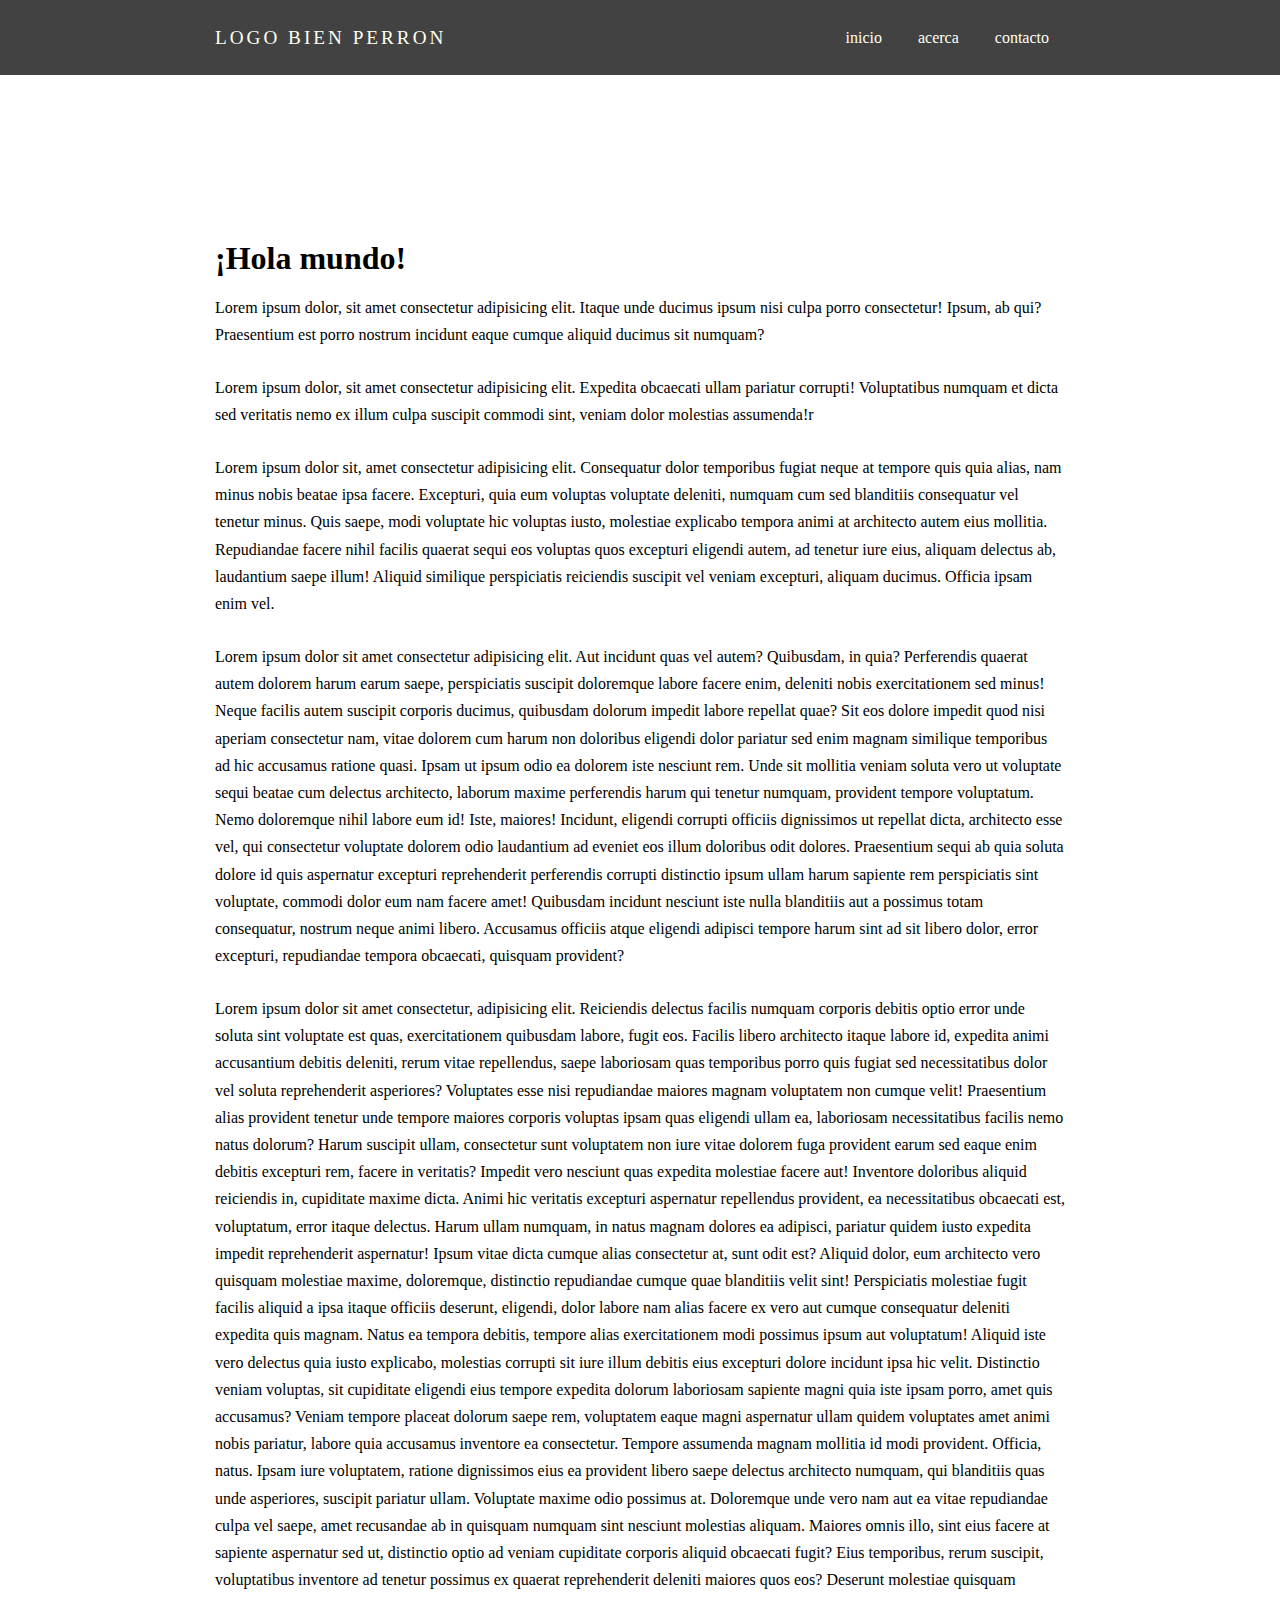
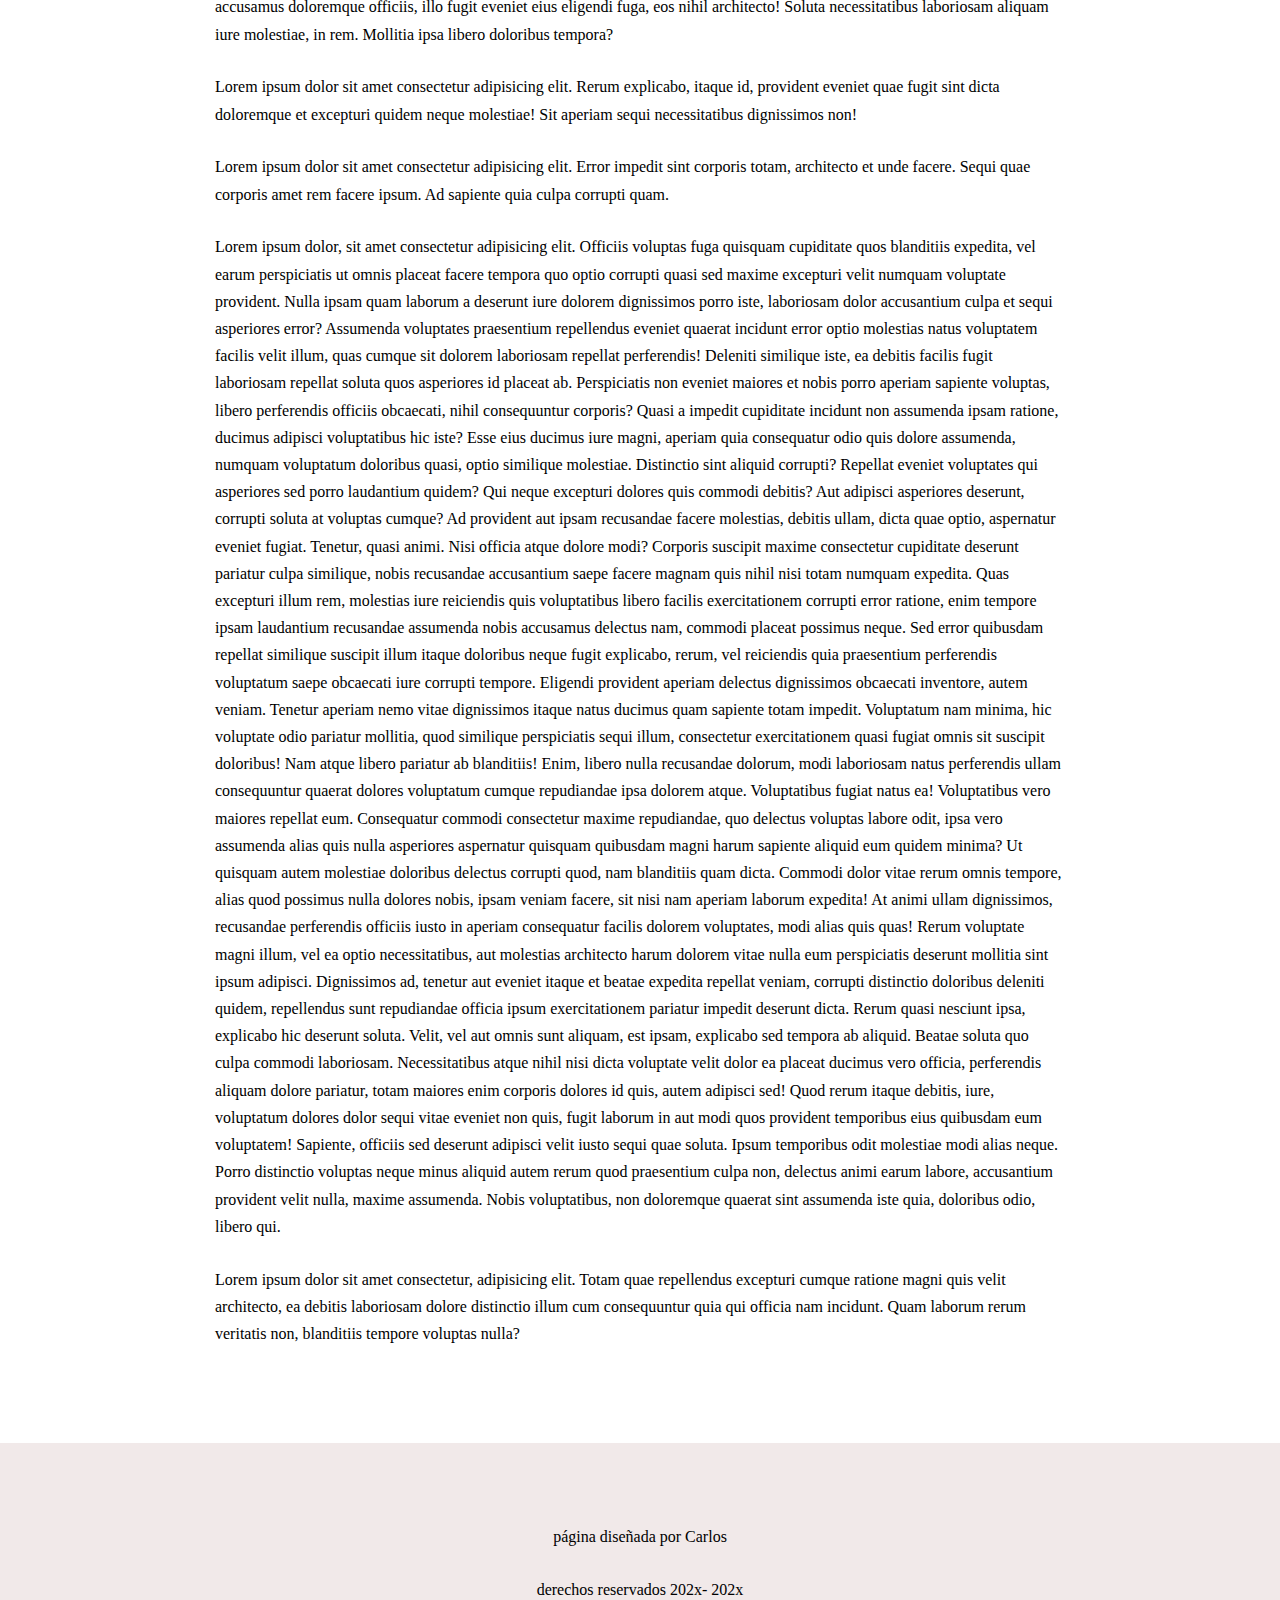
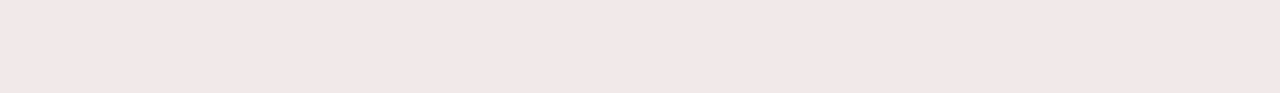
<file: index.html>
<!DOCTYPE html>
<html lang="es">
<head>
    <meta charset="utf-8">
    <title>mi página</title>
    <link rel="stylesheet" href="styles.css">
    <meta name="viewport" content="width=device-width, initial-scale=1">
    <script src="https://code.jquery.com/jquery-3.5.1.min.js" ></script>
    <script src="main.js" type="text/JavaScript"></script>

</head>
<body>
    <header class="header">
        <div class="container logo-nav-container">
            <a href="index.html" class="logo">LOGO BIEN PERRON</a>
            <span class="menu-icon">ver menú</span>
            <nav class="navegation">
                <ul>
                    <li><a href="index.html">inicio</a></li>
                    <li><a href="indexx.html">acerca</a></li>
                    <li><a href="indexxx.html">contacto</a></li>
                
                </ul>

            </nav>

        </div>

    </header>
    <main class="main">
        <div class="container">
            <h1>¡Hola mundo!</h1>

            <p>Lorem ipsum dolor, sit amet consectetur adipisicing elit. Itaque unde ducimus ipsum nisi culpa porro consectetur! Ipsum, ab qui? Praesentium est porro nostrum incidunt eaque cumque aliquid ducimus sit numquam?</p>
            <p>Lorem ipsum dolor, sit amet consectetur adipisicing elit. Expedita obcaecati ullam pariatur corrupti! Voluptatibus numquam et dicta sed veritatis nemo ex illum culpa suscipit commodi sint, veniam dolor molestias assumenda!r</p>
            <p>Lorem ipsum dolor sit, amet consectetur adipisicing elit. Consequatur dolor temporibus fugiat neque at tempore quis quia alias, nam minus nobis beatae ipsa facere. Excepturi, quia eum voluptas voluptate deleniti, numquam cum sed blanditiis consequatur vel tenetur minus. Quis saepe, modi voluptate hic voluptas iusto, molestiae explicabo tempora animi at architecto autem eius mollitia. Repudiandae facere nihil facilis quaerat sequi eos voluptas quos excepturi eligendi autem, ad tenetur iure eius, aliquam delectus ab, laudantium saepe illum! Aliquid similique perspiciatis reiciendis suscipit vel veniam excepturi, aliquam ducimus. Officia ipsam enim vel.</p>
            <p>Lorem ipsum dolor sit amet consectetur adipisicing elit. Aut incidunt quas vel autem? Quibusdam, in quia? Perferendis quaerat autem dolorem harum earum saepe, perspiciatis suscipit doloremque labore facere enim, deleniti nobis exercitationem sed minus! Neque facilis autem suscipit corporis ducimus, quibusdam dolorum impedit labore repellat quae? Sit eos dolore impedit quod nisi aperiam consectetur nam, vitae dolorem cum harum non doloribus eligendi dolor pariatur sed enim magnam similique temporibus ad hic accusamus ratione quasi. Ipsam ut ipsum odio ea dolorem iste nesciunt rem. Unde sit mollitia veniam soluta vero ut voluptate sequi beatae cum delectus architecto, laborum maxime perferendis harum qui tenetur numquam, provident tempore voluptatum. Nemo doloremque nihil labore eum id! Iste, maiores! Incidunt, eligendi corrupti officiis dignissimos ut repellat dicta, architecto esse vel, qui consectetur voluptate dolorem odio laudantium ad eveniet eos illum doloribus odit dolores. Praesentium sequi ab quia soluta dolore id quis aspernatur excepturi reprehenderit perferendis corrupti distinctio ipsum ullam harum sapiente rem perspiciatis sint voluptate, commodi dolor eum nam facere amet! Quibusdam incidunt nesciunt iste nulla blanditiis aut a possimus totam consequatur, nostrum neque animi libero. Accusamus officiis atque eligendi adipisci tempore harum sint ad sit libero dolor, error excepturi, repudiandae tempora obcaecati, quisquam provident?</p>
            <p>Lorem ipsum dolor sit amet consectetur, adipisicing elit. Reiciendis delectus facilis numquam corporis debitis optio error unde soluta sint voluptate est quas, exercitationem quibusdam labore, fugit eos. Facilis libero architecto itaque labore id, expedita animi accusantium debitis deleniti, rerum vitae repellendus, saepe laboriosam quas temporibus porro quis fugiat sed necessitatibus dolor vel soluta reprehenderit asperiores? Voluptates esse nisi repudiandae maiores magnam voluptatem non cumque velit! Praesentium alias provident tenetur unde tempore maiores corporis voluptas ipsam quas eligendi ullam ea, laboriosam necessitatibus facilis nemo natus dolorum? Harum suscipit ullam, consectetur sunt voluptatem non iure vitae dolorem fuga provident earum sed eaque enim debitis excepturi rem, facere in veritatis? Impedit vero nesciunt quas expedita molestiae facere aut! Inventore doloribus aliquid reiciendis in, cupiditate maxime dicta. Animi hic veritatis excepturi aspernatur repellendus provident, ea necessitatibus obcaecati est, voluptatum, error itaque delectus. Harum ullam numquam, in natus magnam dolores ea adipisci, pariatur quidem iusto expedita impedit reprehenderit aspernatur! Ipsum vitae dicta cumque alias consectetur at, sunt odit est? Aliquid dolor, eum architecto vero quisquam molestiae maxime, doloremque, distinctio repudiandae cumque quae blanditiis velit sint! Perspiciatis molestiae fugit facilis aliquid a ipsa itaque officiis deserunt, eligendi, dolor labore nam alias facere ex vero aut cumque consequatur deleniti expedita quis magnam. Natus ea tempora debitis, tempore alias exercitationem modi possimus ipsum aut voluptatum! Aliquid iste vero delectus quia iusto explicabo, molestias corrupti sit iure illum debitis eius excepturi dolore incidunt ipsa hic velit. Distinctio veniam voluptas, sit cupiditate eligendi eius tempore expedita dolorum laboriosam sapiente magni quia iste ipsam porro, amet quis accusamus? Veniam tempore placeat dolorum saepe rem, voluptatem eaque magni aspernatur ullam quidem voluptates amet animi nobis pariatur, labore quia accusamus inventore ea consectetur. Tempore assumenda magnam mollitia id modi provident. Officia, natus. Ipsam iure voluptatem, ratione dignissimos eius ea provident libero saepe delectus architecto numquam, qui blanditiis quas unde asperiores, suscipit pariatur ullam. Voluptate maxime odio possimus at. Doloremque unde vero nam aut ea vitae repudiandae culpa vel saepe, amet recusandae ab in quisquam numquam sint nesciunt molestias aliquam. Maiores omnis illo, sint eius facere at sapiente aspernatur sed ut, distinctio optio ad veniam cupiditate corporis aliquid obcaecati fugit? Eius temporibus, rerum suscipit, voluptatibus inventore ad tenetur possimus ex quaerat reprehenderit deleniti maiores quos eos? Deserunt molestiae quisquam accusamus doloremque officiis, illo fugit eveniet eius eligendi fuga, eos nihil architecto! Soluta necessitatibus laboriosam aliquam iure molestiae, in rem. Mollitia ipsa libero doloribus tempora?</p>
            <p>Lorem ipsum dolor sit amet consectetur adipisicing elit. Rerum explicabo, itaque id, provident eveniet quae fugit sint dicta doloremque et excepturi quidem neque molestiae! Sit aperiam sequi necessitatibus dignissimos non!</p>
            <p>Lorem ipsum dolor sit amet consectetur adipisicing elit. Error impedit sint corporis totam, architecto et unde facere. Sequi quae corporis amet rem facere ipsum. Ad sapiente quia culpa corrupti quam.</p>
            <p>Lorem ipsum dolor, sit amet consectetur adipisicing elit. Officiis voluptas fuga quisquam cupiditate quos blanditiis expedita, vel earum perspiciatis ut omnis placeat facere tempora quo optio corrupti quasi sed maxime excepturi velit numquam voluptate provident. Nulla ipsam quam laborum a deserunt iure dolorem dignissimos porro iste, laboriosam dolor accusantium culpa et sequi asperiores error? Assumenda voluptates praesentium repellendus eveniet quaerat incidunt error optio molestias natus voluptatem facilis velit illum, quas cumque sit dolorem laboriosam repellat perferendis! Deleniti similique iste, ea debitis facilis fugit laboriosam repellat soluta quos asperiores id placeat ab. Perspiciatis non eveniet maiores et nobis porro aperiam sapiente voluptas, libero perferendis officiis obcaecati, nihil consequuntur corporis? Quasi a impedit cupiditate incidunt non assumenda ipsam ratione, ducimus adipisci voluptatibus hic iste? Esse eius ducimus iure magni, aperiam quia consequatur odio quis dolore assumenda, numquam voluptatum doloribus quasi, optio similique molestiae. Distinctio sint aliquid corrupti? Repellat eveniet voluptates qui asperiores sed porro laudantium quidem? Qui neque excepturi dolores quis commodi debitis? Aut adipisci asperiores deserunt, corrupti soluta at voluptas cumque? Ad provident aut ipsam recusandae facere molestias, debitis ullam, dicta quae optio, aspernatur eveniet fugiat. Tenetur, quasi animi. Nisi officia atque dolore modi? Corporis suscipit maxime consectetur cupiditate deserunt pariatur culpa similique, nobis recusandae accusantium saepe facere magnam quis nihil nisi totam numquam expedita. Quas excepturi illum rem, molestias iure reiciendis quis voluptatibus libero facilis exercitationem corrupti error ratione, enim tempore ipsam laudantium recusandae assumenda nobis accusamus delectus nam, commodi placeat possimus neque. Sed error quibusdam repellat similique suscipit illum itaque doloribus neque fugit explicabo, rerum, vel reiciendis quia praesentium perferendis voluptatum saepe obcaecati iure corrupti tempore. Eligendi provident aperiam delectus dignissimos obcaecati inventore, autem veniam. Tenetur aperiam nemo vitae dignissimos itaque natus ducimus quam sapiente totam impedit. Voluptatum nam minima, hic voluptate odio pariatur mollitia, quod similique perspiciatis sequi illum, consectetur exercitationem quasi fugiat omnis sit suscipit doloribus! Nam atque libero pariatur ab blanditiis! Enim, libero nulla recusandae dolorum, modi laboriosam natus perferendis ullam consequuntur quaerat dolores voluptatum cumque repudiandae ipsa dolorem atque. Voluptatibus fugiat natus ea! Voluptatibus vero maiores repellat eum. Consequatur commodi consectetur maxime repudiandae, quo delectus voluptas labore odit, ipsa vero assumenda alias quis nulla asperiores aspernatur quisquam quibusdam magni harum sapiente aliquid eum quidem minima? Ut quisquam autem molestiae doloribus delectus corrupti quod, nam blanditiis quam dicta. Commodi dolor vitae rerum omnis tempore, alias quod possimus nulla dolores nobis, ipsam veniam facere, sit nisi nam aperiam laborum expedita! At animi ullam dignissimos, recusandae perferendis officiis iusto in aperiam consequatur facilis dolorem voluptates, modi alias quis quas! Rerum voluptate magni illum, vel ea optio necessitatibus, aut molestias architecto harum dolorem vitae nulla eum perspiciatis deserunt mollitia sint ipsum adipisci. Dignissimos ad, tenetur aut eveniet itaque et beatae expedita repellat veniam, corrupti distinctio doloribus deleniti quidem, repellendus sunt repudiandae officia ipsum exercitationem pariatur impedit deserunt dicta. Rerum quasi nesciunt ipsa, explicabo hic deserunt soluta. Velit, vel aut omnis sunt aliquam, est ipsam, explicabo sed tempora ab aliquid. Beatae soluta quo culpa commodi laboriosam. Necessitatibus atque nihil nisi dicta voluptate velit dolor ea placeat ducimus vero officia, perferendis aliquam dolore pariatur, totam maiores enim corporis dolores id quis, autem adipisci sed! Quod rerum itaque debitis, iure, voluptatum dolores dolor sequi vitae eveniet non quis, fugit laborum in aut modi quos provident temporibus eius quibusdam eum voluptatem! Sapiente, officiis sed deserunt adipisci velit iusto sequi quae soluta. Ipsum temporibus odit molestiae modi alias neque. Porro distinctio voluptas neque minus aliquid autem rerum quod praesentium culpa non, delectus animi earum labore, accusantium provident velit nulla, maxime assumenda. Nobis voluptatibus, non doloremque quaerat sint assumenda iste quia, doloribus odio, libero qui.</p> 
            <p>Lorem ipsum dolor sit amet consectetur, adipisicing elit. Totam quae repellendus excepturi cumque ratione magni quis velit architecto, ea debitis laboriosam dolore distinctio illum cum consequuntur quia qui officia nam incidunt. Quam laborum rerum veritatis non, blanditiis tempore voluptas nulla?</p>

        </div>

    </main>

    <footer class="footer">
        <div class="container">
            <p>página diseñada por Carlos</p>
            <p>derechos reservados 202x- 202x</p>


        </div>

    </footer>

</body>

</html>
</file>
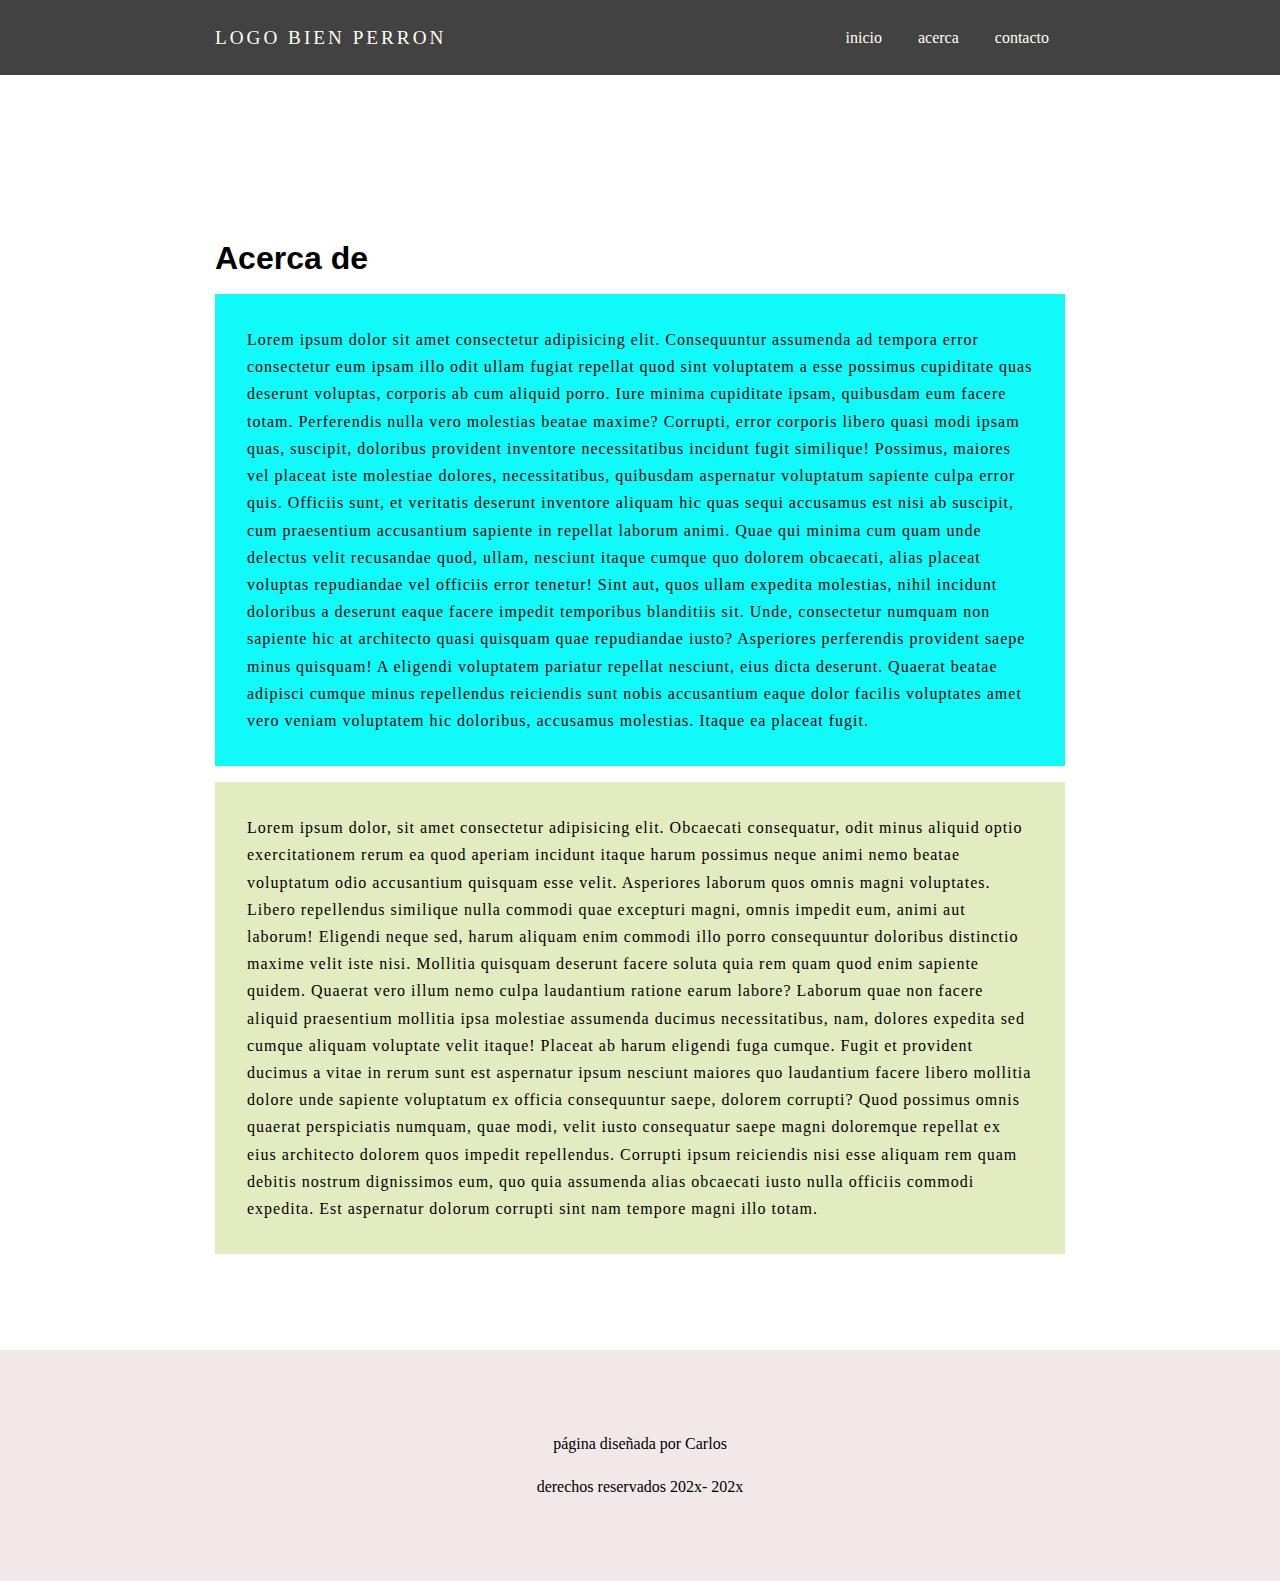
<file: indexx.html>
<!DOCTYPE html>
<html lang="es">
<head>
    <meta charset="utf-8">
    <title>mi página</title>
    <link rel="stylesheet" href="styless.css">
    <meta name="viewport" content="width=device-width, initial-scale=1">
    <script src="https://code.jquery.com/jquery-3.5.1.min.js" ></script>
    <script src="main.js" type="text/JavaScript"></script>

</head>
<body>
    <header class="header">
        <div class="container logo-nav-container">
            <a href="index.html" class="logo">LOGO BIEN PERRON</a>
            <span class="menu-icon">ver menú</span>
            <nav class="navegation">
                <ul>
                    <li><a href="index.html">inicio</a></li>
                    <li><a href="indexx.html">acerca</a></li>
                    <li><a href="indexxx.html">contacto</a></li>
                
                </ul>

            </nav>

        </div>

    </header>
    <main class="main">
        <div class="container">
            <h1 class="h11">Acerca de</h1>
            
            <p class="p1">Lorem ipsum dolor sit amet consectetur adipisicing elit. Consequuntur assumenda ad tempora error consectetur eum ipsam illo odit ullam fugiat repellat quod sint voluptatem a esse possimus cupiditate quas deserunt voluptas, corporis ab cum aliquid porro. Iure minima cupiditate ipsam, quibusdam eum facere totam. Perferendis nulla vero molestias beatae maxime? Corrupti, error corporis libero quasi modi ipsam quas, suscipit, doloribus provident inventore necessitatibus incidunt fugit similique! Possimus, maiores vel placeat iste molestiae dolores, necessitatibus, quibusdam aspernatur voluptatum sapiente culpa error quis. Officiis sunt, et veritatis deserunt inventore aliquam hic quas sequi accusamus est nisi ab suscipit, cum praesentium accusantium sapiente in repellat laborum animi. Quae qui minima cum quam unde delectus velit recusandae quod, ullam, nesciunt itaque cumque quo dolorem obcaecati, alias placeat voluptas repudiandae vel officiis error tenetur! Sint aut, quos ullam expedita molestias, nihil incidunt doloribus a deserunt eaque facere impedit temporibus blanditiis sit. Unde, consectetur numquam non sapiente hic at architecto quasi quisquam quae repudiandae iusto? Asperiores perferendis provident saepe minus quisquam! A eligendi voluptatem pariatur repellat nesciunt, eius dicta deserunt. Quaerat beatae adipisci cumque minus repellendus reiciendis sunt nobis accusantium eaque dolor facilis voluptates amet vero veniam voluptatem hic doloribus, accusamus molestias. Itaque ea placeat fugit.<p>
                <p class="p2">Lorem ipsum dolor, sit amet consectetur adipisicing elit. Obcaecati consequatur, odit minus aliquid optio exercitationem rerum ea quod aperiam incidunt itaque harum possimus neque animi nemo beatae voluptatum odio accusantium quisquam esse velit. Asperiores laborum quos omnis magni voluptates. Libero repellendus similique nulla commodi quae excepturi magni, omnis impedit eum, animi aut laborum! Eligendi neque sed, harum aliquam enim commodi illo porro consequuntur doloribus distinctio maxime velit iste nisi. Mollitia quisquam deserunt facere soluta quia rem quam quod enim sapiente quidem. Quaerat vero illum nemo culpa laudantium ratione earum labore? Laborum quae non facere aliquid praesentium mollitia ipsa molestiae assumenda ducimus necessitatibus, nam, dolores expedita sed cumque aliquam voluptate velit itaque! Placeat ab harum eligendi fuga cumque. Fugit et provident ducimus a vitae in rerum sunt est aspernatur ipsum nesciunt maiores quo laudantium facere libero mollitia dolore unde sapiente voluptatum ex officia consequuntur saepe, dolorem corrupti? Quod possimus omnis quaerat perspiciatis numquam, quae modi, velit iusto consequatur saepe magni doloremque repellat ex eius architecto dolorem quos impedit repellendus. Corrupti ipsum reiciendis nisi esse aliquam rem quam debitis nostrum dignissimos eum, quo quia assumenda alias obcaecati iusto nulla officiis commodi expedita. Est aspernatur dolorum corrupti sint nam tempore magni illo totam.</p>

        </div>

    </main>

    <footer class="footer">
        <div class="container">
            <p>página diseñada por Carlos</p>
            <p>derechos reservados 202x- 202x</p>


        </div>

    </footer>

</body>

</html>
</file>
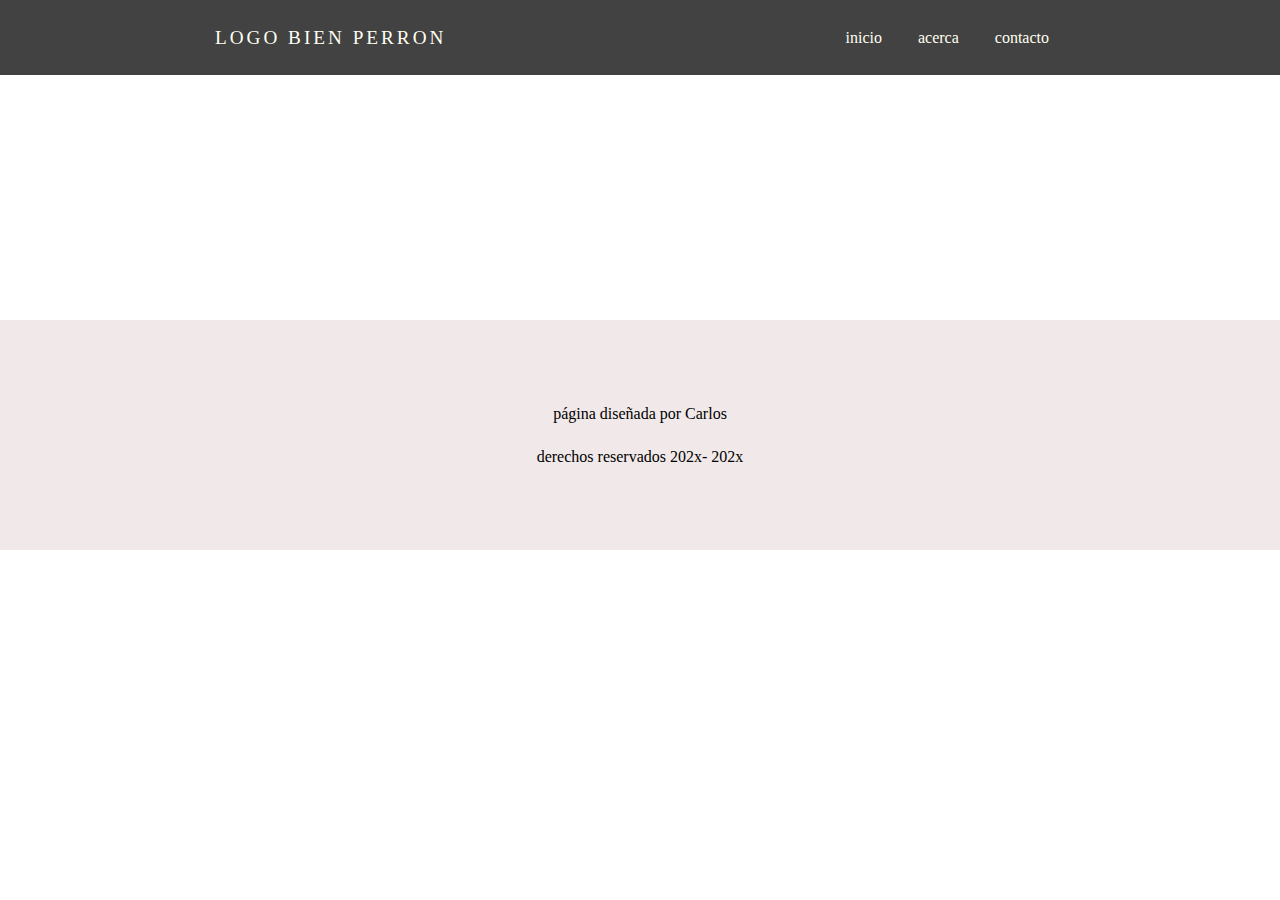
<file: indexxx.html>
<!DOCTYPE html>
<html lang="es">
<head>
    <meta charset="utf-8">
    <title>mi página</title>
    <link rel="stylesheet" href="stylesss.css">
    <meta name="viewport" content="width=device-width, initial-scale=1">
    <script src="https://code.jquery.com/jquery-3.5.1.min.js" ></script>
    <script src="main.js" type="text/JavaScript"></script>

</head>
<body>
    <header class="header">
        <div class="container logo-nav-container">
            <a href="index.html" class="logo">LOGO BIEN PERRON</a>
            <span class="menu-icon">ver menú</span>
            <nav class="navegation">
                <ul>
                    <li><a href="index.html">inicio</a></li>
                    <li><a href="indexx.html">acerca</a></li>
                    <li><a href="indexxx.html">contacto</a></li>
                
                </ul>

            </nav>

        </div>

    </header>
    <main class="main">
        <div class="container">
            <h1></h1>

        </div>

    </main>

    <footer class="footer">
        <div class="container">
            <p>página diseñada por Carlos</p>
            <p>derechos reservados 202x- 202x</p>


        </div>

    </footer>

</body>

</html>
</file>
<file: styles.css>
body{
    background-color: rgb(255, 255, 255);
    font-family: Georgia, 'Times New Roman', Times, serif;
    line-height: 1.7rem;
    margin: 0;

}

p{
    margin-bottom: 1.6em;

}

.container{
    width: 86%;
    max-width: 850px;
    margin: 0 auto;

}

.header{
    background-color: rgb(66, 66, 66);
    padding: 1rem 0;
    position: fixed;
    left: 0;
    top: 0;
    width: 100%;

}

.header a{
    color: ivory;
    text-decoration: none;

}

.logo-nav-container{
    display: flex;
    justify-content: space-between;
    align-items: center;
    flex-wrap: wrap;

}

.navegation ul{
    margin: 0;
    padding: 0;
    list-style: none;

}

.navegation ul li{
    display: inline-block;

}

.navegation ul li a{
    display: block;
    padding: 0.5rem 1rem;

}

.navegation ul li a:hover{
    background-color: rgb(214, 212, 192);

}

.logo{
    letter-spacing: 3px;
    font-size: 1.2em;

}

.footer{
    background-color: rgb(241, 233, 233);
    padding: 4rem 0;
    text-align: center;
    margin-top: 6rem;
    

}

.main{
    padding-top: 14rem;

}

.menu-icon{
    display: none;

}

@media only screen and (max-width: 767px){
    .menu-icon{
        display: block;
        cursor: pointer;
        padding: 0.5rem 1rem;

    }
    
    .navegation{
        width: 100%;
        margin-top: 1rem;

    }

    .navegation ul{
        display: none;
        
    }

    .navegation ul.show{
        display: block;

    }
    
    .navegation ul li{
        display: block;
    
    }
    
    .navegation ul li a{
        display: block;
        padding: 0.5rem 0;
    
    }
    
    .navegation ul li a:hover{
        background-color: rgb(214, 212, 192);
    
    }

}
</file>
<file: styless.css>
body{
    background-color: rgb(255, 255, 255);
    font-family: Georgia, 'Times New Roman', Times, serif;
    line-height: 1.7rem;
    margin: 0;

}

.container{
    width: 86%;
    max-width: 850px;
    margin: 0 auto;

}

.header{
    background-color: rgb(66, 66, 66);
    padding: 1rem 0;
    position: fixed;
    left: 0;
    top: 0;
    width: 100%;

}

.header a{
    color: ivory;
    text-decoration: none;

}

.logo-nav-container{
    display: flex;
    justify-content: space-between;
    align-items: center;
    flex-wrap: wrap;

}

.navegation ul{
    margin: 0;
    padding: 0;
    list-style: none;

}

.navegation ul li{
    display: inline-block;

}

.navegation ul li a{
    display: block;
    padding: 0.5rem 1rem;

}

.navegation ul li a:hover{
    background-color: rgb(214, 212, 192);

}

.logo{
    letter-spacing: 3px;
    font-size: 1.2em;

}

.footer{
    background-color: rgb(241, 233, 233);
    padding: 4rem 0;
    text-align: center;
    margin-top: 6rem;
    

}

.main{
    padding-top: 14rem;

}

.menu-icon{
    display: none;

}

.p1{
    padding: 2rem;
    letter-spacing: 1px;
    background-color: rgb(17, 250, 250);
    display: block;

}

.p2{
    padding: 2rem;
    letter-spacing: 1px;
    background-color: rgb(227, 235, 192);
    display: block;

}

.h11{
    font-family: -apple-system, BlinkMacSystemFont, 'Segoe UI', Roboto, Oxygen, Ubuntu, Cantarell, 'Open Sans', 'Helvetica Neue', sans-serif;
    text-align: unset;

}

@media only screen and (max-width: 767px){
    .menu-icon{
        display: block;
        cursor: pointer;
        padding: 0.5rem 1rem;

    }
    
    .navegation{
        width: 100%;
        margin-top: 1rem;

    }

    .navegation ul{
        display: none;
        
    }

    .navegation ul.show{
        display: block;

    }
    
    .navegation ul li{
        display: block;
    
    }
    
    .navegation ul li a{
        display: block;
        padding: 0.5rem 0;
    
    }
    
    .navegation ul li a:hover{
        background-color: rgb(214, 212, 192);
    
    }

}
</file>
<file: stylesss.css>
body{
    background-color: rgb(255, 255, 255);
    font-family: Georgia, 'Times New Roman', Times, serif;
    line-height: 1.7rem;
    margin: 0;

}

.container{
    width: 86%;
    max-width: 850px;
    margin: 0 auto;

}

.header{
    background-color: rgb(66, 66, 66);
    padding: 1rem 0;
    position: fixed;
    left: 0;
    top: 0;
    width: 100%;

}

.header a{
    color: ivory;
    text-decoration: none;

}

.logo-nav-container{
    display: flex;
    justify-content: space-between;
    align-items: center;
    flex-wrap: wrap;

}

.navegation ul{
    margin: 0;
    padding: 0;
    list-style: none;

}

.navegation ul li{
    display: inline-block;

}

.navegation ul li a{
    display: block;
    padding: 0.5rem 1rem;

}

.navegation ul li a:hover{
    background-color: rgb(214, 212, 192);

}

.logo{
    letter-spacing: 3px;
    font-size: 1.2em;

}

.footer{
    background-color: rgb(241, 233, 233);
    padding: 4rem 0;
    text-align: center;
    margin-top: 6rem;
    

}

.main{
    padding-top: 14rem;

}

.menu-icon{
    display: none;

}

@media only screen and (max-width: 767px){
    .menu-icon{
        display: block;
        cursor: pointer;
        padding: 0.5rem 1rem;

    }
    
    .navegation{
        width: 100%;
        margin-top: 1rem;

    }

    .navegation ul{
        display: none;
        
    }

    .navegation ul.show{
        display: block;

    }
    
    .navegation ul li{
        display: block;
    
    }
    
    .navegation ul li a{
        display: block;
        padding: 0.5rem 0;
    
    }
    
    .navegation ul li a:hover{
        background-color: rgb(214, 212, 192);
    
    }

}
</file>
